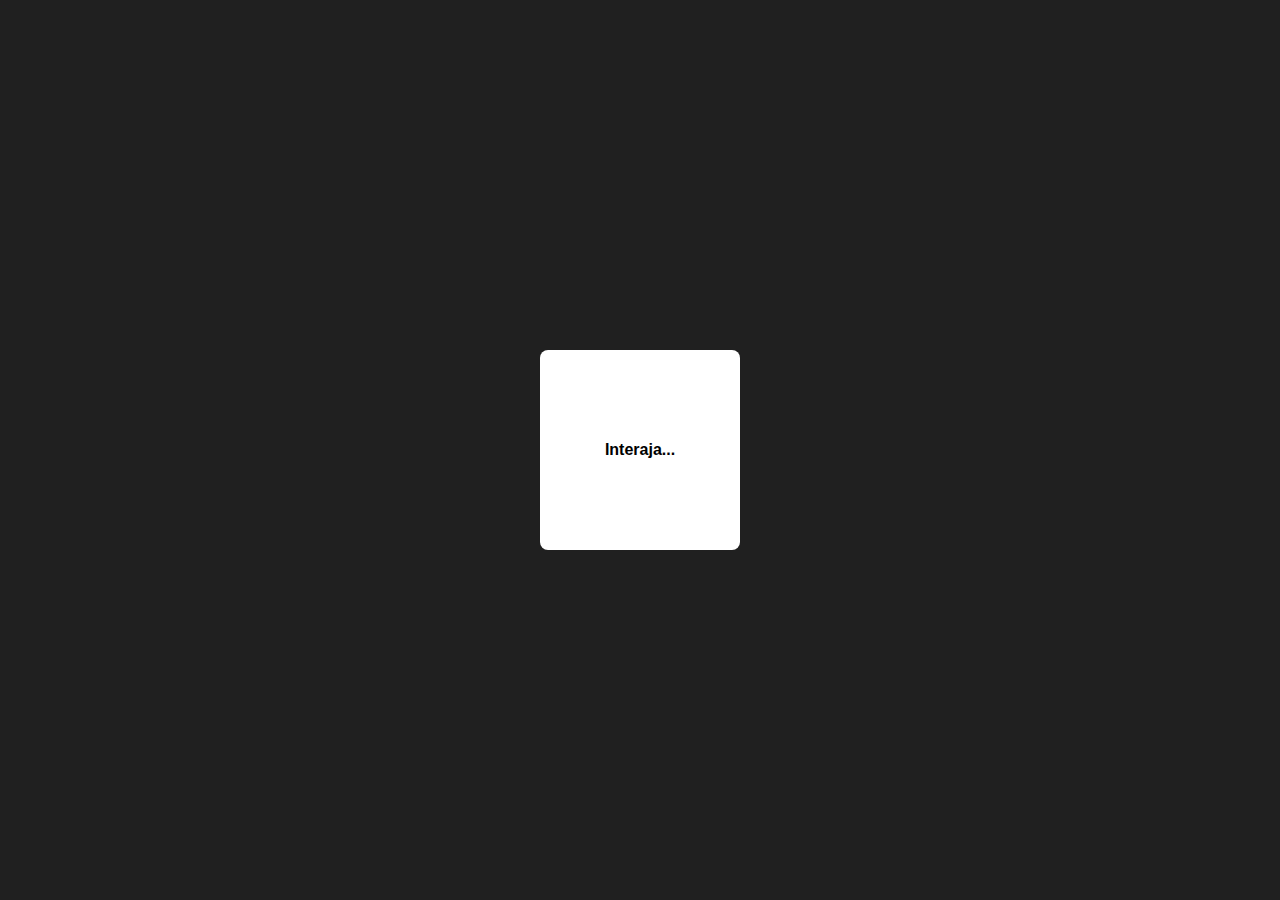
<file: ex004/index.html>
<!DOCTYPE html>
<html lang="en">
<head>
    <meta charset="UTF-8">
    <meta http-equiv="X-UA-Compatible" content="IE=edge">
    <meta name="viewport" content="width=device-width, initial-scale=1.0">
    <link rel="stylesheet" href="style.css">
    <title>Eventos DOM</title>
</head>
<body>
    <div id="box">Interaja...</div>

    <script src="index.js"></script>
</body>
</html>
</file>
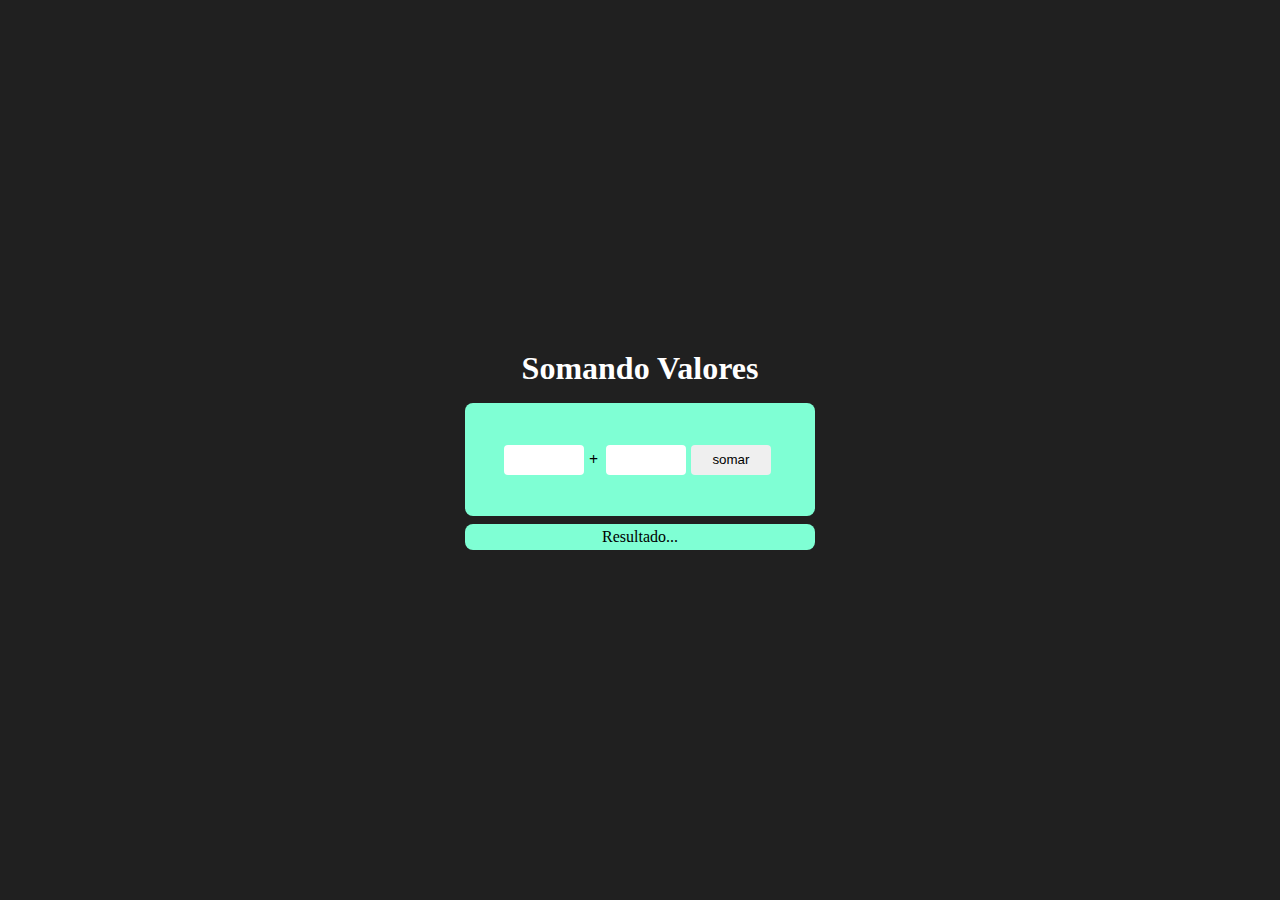
<file: ex005/index.html>
<!DOCTYPE html>
<html lang="en">
<head>
    <meta charset="UTF-8">
    <meta http-equiv="X-UA-Compatible" content="IE=edge">
    <meta name="viewport" content="width=device-width, initial-scale=1.0">
    <link rel="stylesheet" href="style.css">
    <title>Somando Numeros</title>
</head>
<body>
    <section>
        <h1>Somando Valores</h1>
        <div class="box">
            <input type="number" name="num" id="num">
            <p>+</p>
            <input type="number" name="num2" id="num2">
            <input type="button" value="somar" onclick="somar()">
        </div>
        <div class="box1" id="box">Resultado...</div>
    </section>

    <script src="index.js"></script>
</body>
</html>
</file>
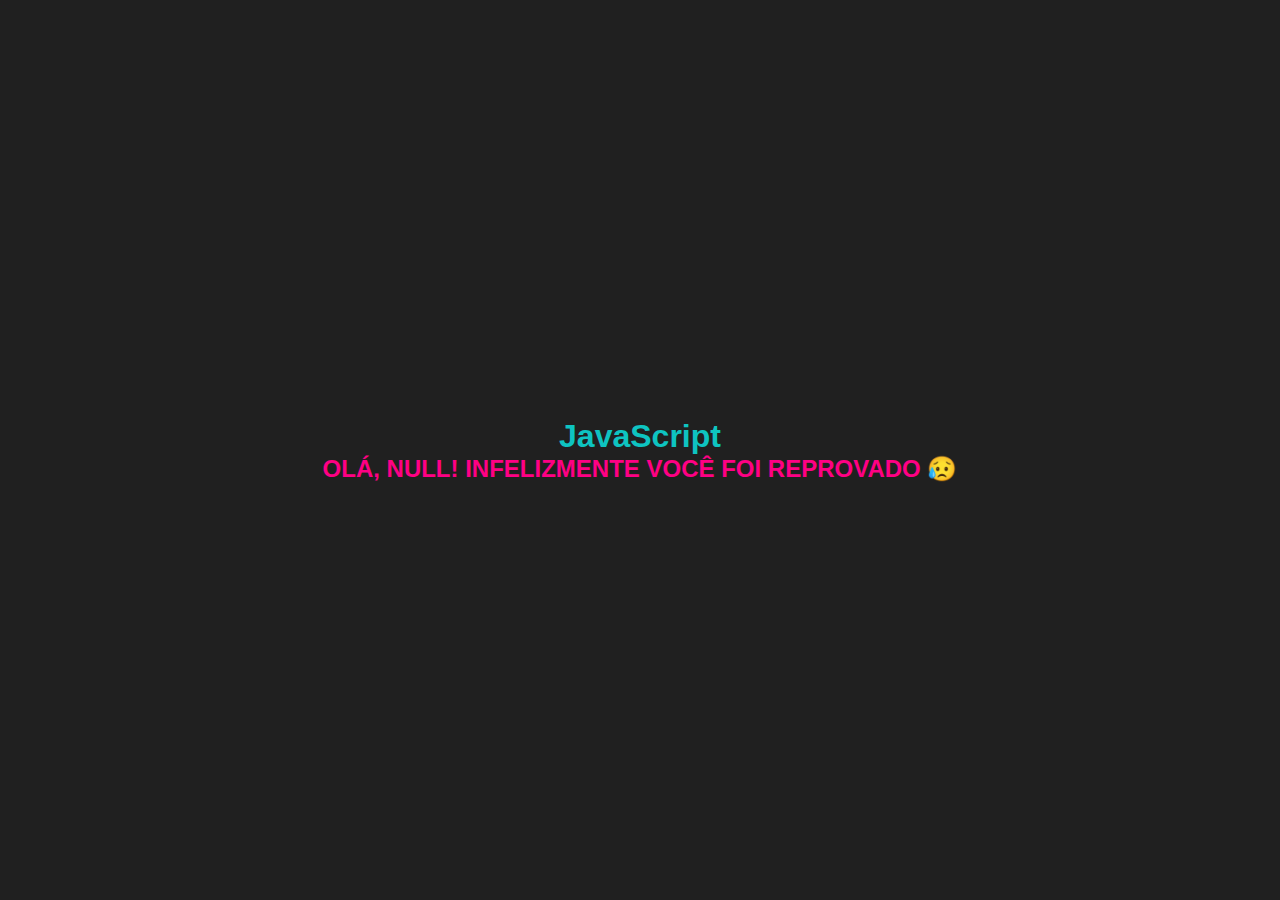
<file: Aulas/aula001/index.html>
<!DOCTYPE html>
<html lang="en">
<head>
    <meta charset="UTF-8">
    <meta http-equiv="X-UA-Compatible" content="IE=edge">
    <meta name="viewport" content="width=device-width, initial-scale=1.0">
    <link rel="stylesheet" href="style.css">
    <title>JavaScript</title>
</head>
<body>
   <main>
       
       <h1>JavaScript</h1>
   </main>

    <script src="index.js"></script>
</body>
</html>
</file>
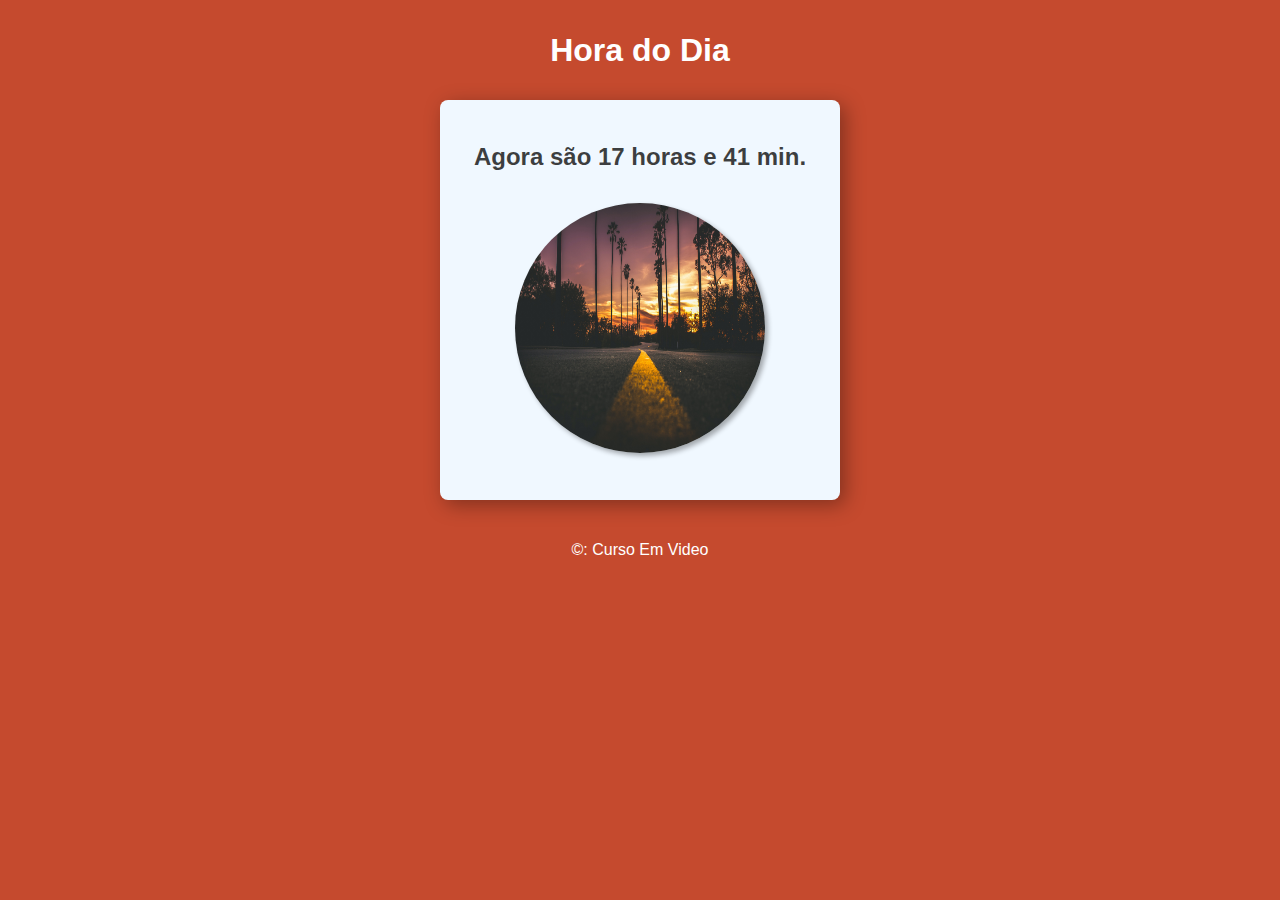
<file: ex001/ex001.html>
<!DOCTYPE html>
<html lang="en">
<head>
    <meta charset="UTF-8">
    <meta http-equiv="X-UA-Compatible" content="IE=edge">
    <meta name="viewport" content="width=device-width, initial-scale=1.0">
    <link rel="stylesheet" href="ex001.css">
    <title>Hora Do Dia</title>
</head>
<body onload="loading()">
    <header>
        <h1>Hora do Dia</h1>
    </header>
    <main>
        <section>
            <div>
                <h2 id="msg">Aqui vai aparecer a hora:</h2>
            </div>
            <div class="foto">
                <img id="foto" alt="foto do dia">
            </div>
        </section>
    </main>
    <footer>
        <p>&copy: Curso Em Video</p>
    </footer>

    <script src="ex001.js">

    </script>
</body>
</html>
</file>
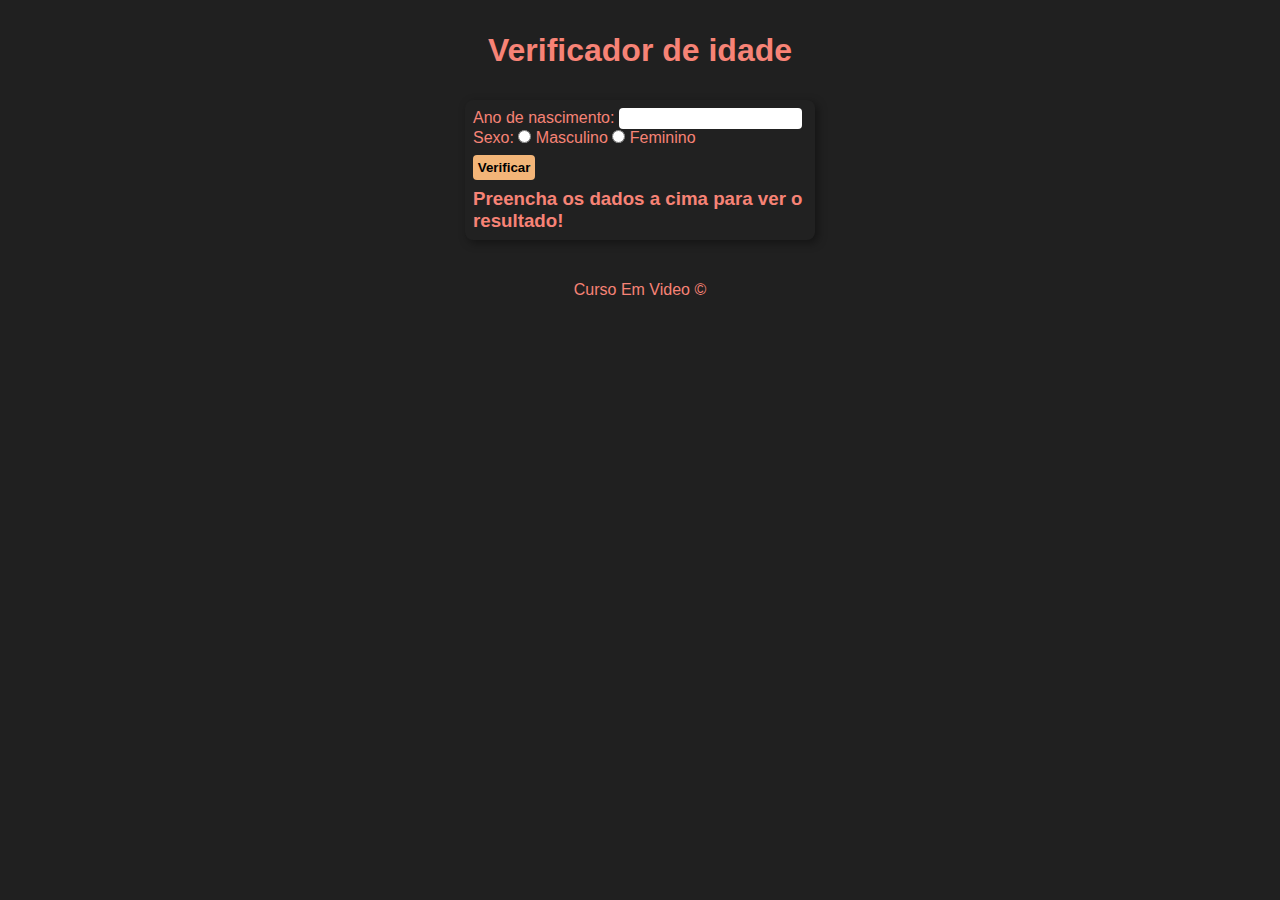
<file: ex002/ex002.html>
<!DOCTYPE html>
<html lang="en">
<head>
    <meta charset="UTF-8">
    <meta http-equiv="X-UA-Compatible" content="IE=edge">
    <meta name="viewport" content="width=device-width, initial-scale=1.0">
    <link rel="stylesheet" href="ex002.css">
    <title>Idade</title>
</head>
<body>
    <header>
        <h1>Verificador de idade</h1>
    </header>
    <main>
        <section>
            <div>
                <p>Ano de nascimento:
                <input type="number" name="txtano" id="txtano" min="0">
            </p>
            <p>Sexo: 
                <input type="radio" name="radsex" id="mas">
                <label for="mas">Masculino</label>
                <input type="radio" name="radsex" id="fem">
                <label for="fem">Feminino</label>
            </p>
            <p>
                <input type="button" value="Verificar" id="btn" onclick="verificar()">
            </p>
            </div>
            <div id="res">
                <h3>Preencha os dados a cima para ver o resultado!</h2>
            </div>
        </section>
    </main>
    <footer>
        <p>Curso Em Video &copy</p>
    </footer>


    <script src="ex002.js"></script>
</body>
</html>
</file>
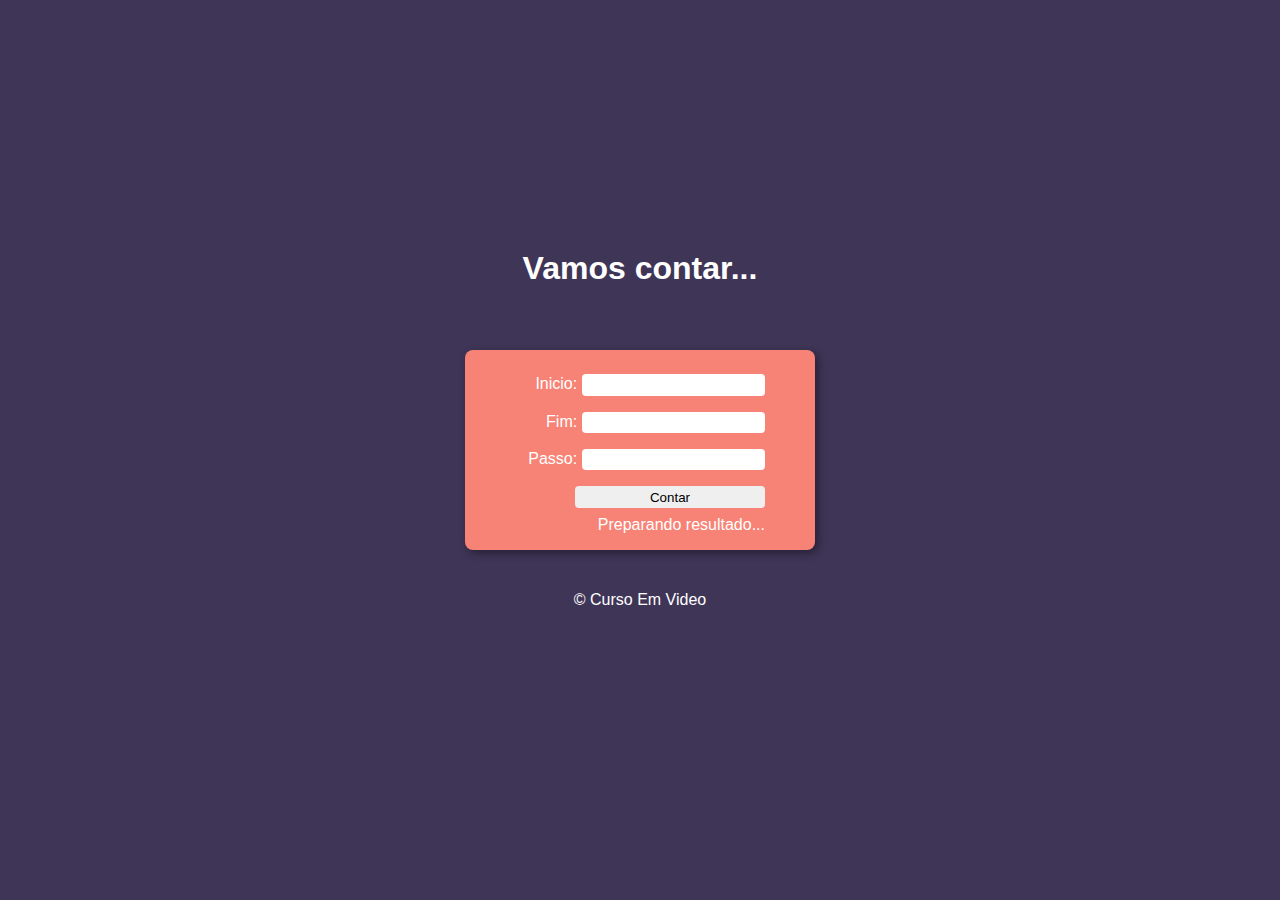
<file: ex003/ex003.html>
<!DOCTYPE html>
<html lang="pt-br">
<head>
    <meta charset="UTF-8">
    <meta http-equiv="X-UA-Compatible" content="IE=edge">
    <meta name="viewport" content="width=device-width, initial-scale=1.0">
    <link rel="stylesheet" href="ex003.css">
    <title>Contagem</title>
</head>
<body>
    <header>
        <h1>Vamos contar...</h1>
    </header>
    <main>
        <section id="dados">
            <p>
               Inicio: <input type="number" name="inicio" id="txti">
            </p>
            <p>
                Fim: <input type="number" name="fim" id="txtf">
            </p>
            <p>
                Passo: <input type="number" name="passo" id="txtp">
            </p>
            <p>
                <input id="btn" type="button" value="Contar" onclick="contar()">
            </p>
        </section>
        <section id="res">
            Preparando resultado...
        </section>
    </main>
    <footer>
        <p>&copy Curso Em Video</p>
    </footer>

    <script src="ex003.js"></script>
</body>
</html>
</file>
<file: ex004/style.css>
*{
    padding: 0%;
    margin: 0%;
    box-sizing: border-box;
    font-family: Arial, Helvetica, sans-serif;
    font-weight: 700;
}

body{
    background-color: #202020;
    height: 100vh;
    display: flex;
    align-items: center;
    justify-content: center;
}

#box{
    width: 200px;
    height: 200px;
    background-color: #fff;
    border-radius: 8px;
    display: flex;
    align-items: center;
    justify-content: center;
}
</file>
<file: ex005/style.css>
*{
    padding: 0%;
    margin: 0;
    box-sizing: border-box;
    font: normal arial;
}

body{
    background-color: #202020;
    display: flex;
    align-items: center;
    justify-content: center;
    height: 100vh;
}

section{
    display: flex;
    align-items: center;
    justify-content: center;
    flex-direction: column;
    width: 400px;
    height: 200px;
}

.box{
    width: 350px;
    height: 350px;
    background-color: aquamarine;
    border-radius: 8px;
    display: flex;
    align-items: center;
    justify-content: center;
    margin-bottom: .5rem;
    
}

.box1{
    width: 350px;
    height: 80px;
    background-color: aquamarine;
    border-radius: 8px;
    display: flex;
    align-items: center;
    justify-content: center;
}

input{
    border-radius: 4px;
    border: none;
    margin-right: .3rem;
    width: 80px;
    height: 30px;
    padding: 6px;
}

h1{
    color: #fff;
    margin-bottom: 1rem;
}

p{
    margin-right: .5rem;
    font-weight: 700;
}
</file>
<file: Aulas/aula001/style.css>
*{
    padding: 0%;
    margin: 0%;
    font-family: 'Segoe UI', Tahoma, Geneva, Verdana, sans-serif;
}

body{
    background-color: #202020;
    display: flex;
    align-items: center;
    justify-content: center;
    height: 100vh;
    flex-direction: column;
}

main{
    display: flex;
    align-items: center;
    justify-content: center;
}

h1{
    color: rgb(14, 196, 193);
}

h2{
    color: #ff0084;
    text-transform: uppercase;
}
</file>
<file: ex001/ex001.css>
*{
    margin: 0;
    padding: 0%;
    box-sizing: border-box;
}

body{
    background-color: slategrey;
    display: flex;
    flex-direction: column;
    align-items: center;
    justify-content: center;
    font-family: 'Segoe UI', Tahoma, Geneva, Verdana, sans-serif;
    color: white;
}

header{
    height: 100px;
    display: flex;
    align-items: center;

}

h2{
    color: rgba(0, 0, 0, 0.752);
    margin-bottom: 2rem;
}

section{
    width: 400px;
    height: 400px;
    background-color: aliceblue;
    border-radius: 8px;
    box-shadow: 5px 5px 20px rgba(0, 0, 0, 0.341);
    display: flex;
    align-items: center;
    justify-content: center;
    flex-direction: column;
    
}

section img{
    width: 250px;
    height: 250px;
    border-radius: 50%;
    box-shadow: 3px 3px 5px rgba(0, 0, 0, 0.324);
}

footer{
    height: 100px;
    display: flex;
    align-items: center;
}
</file>
<file: ex002/ex002.css>
*{
    padding: 0;
    margin: 0;
    box-sizing: border-box;
}

body{
    background-color: #202020 ;
    display: flex;
    align-items: center;
    flex-direction: column;
    font-family: 'Segoe UI', Tahoma, Geneva, Verdana, sans-serif;
    color: #f78376;
}

header{
    display: flex;
    align-items: center;
    height: 100px;
}

main{
    display: flex;
    align-items: center;
    justify-content: center;
    background-color: #212121;
    border-radius: 8px;
    width: 350px;
    padding: .5rem;
    box-shadow: 3px 3px 10px rgba(0, 0, 0, 0.397);
}

input{
    border-radius: 4px;
    border: none;
    padding: .2rem;
}

#btn{
    padding: .3rem;
    border-radius: 4px;
    border: none;
    margin: .5rem 0;
    background-color: #f3b578;
    font-weight: 700;
}

#btn:hover{
    cursor: pointer;
}

footer{
    height: 100px;
    display: flex;
    align-items: center;
}

#res{
    display: flex;
    align-items: center;
    flex-direction: column;

}

#foto{
    margin: 2rem 0;
    background-color: #3f3557;
    border-radius: 50%;
    width: 200px;
    height: 200px;
    border: none;
    
}
</file>
<file: ex003/ex003.css>
*{
    margin: 0;
    padding: 0%;
    box-sizing: border-box;
}

body{
    background-color: #3f3557;
    display: flex;
    align-items: center;
    flex-direction: column;
    justify-content: center;
    height: 100vh;
    font-family: 'Segoe UI', Tahoma, Geneva, Verdana, sans-serif;
    color: #fff;
}

input{
    padding: .2rem;
    border-radius: 4px;
    border: none;
    margin: .5rem 0;
}

header{
    height: 100px;
}

main{
    background-color: #f78376;
    width: 350px;
    height: 200px;
    display: flex;
    align-items: center;
    flex-direction: column;
    justify-content: center;
    border-radius: 8px;
    box-shadow: 3px 3px 10px rgba(0, 0, 0, 0.418);
}

section{
    display: flex;
    align-items: flex-end;
    flex-direction: column;
    width: 250px;
}

#btn{
    width: 190px;
}

footer{
    height: 100px;
    display: flex;
    align-items: center;
    justify-content: center;
}
</file>
